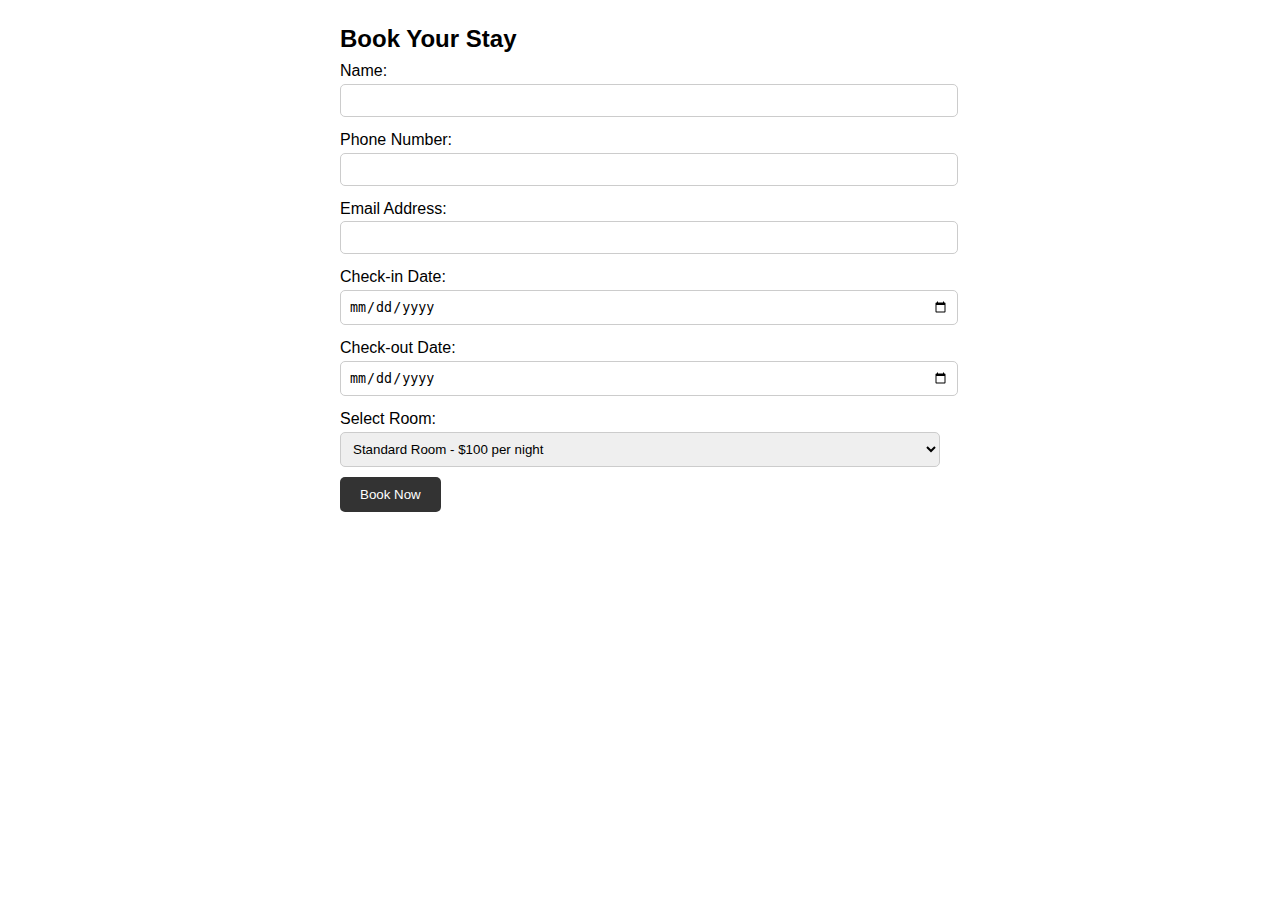
<file: index1.html>
<!DOCTYPE html>
<html lang="en">
<head>
  <meta charset="UTF-8">
  <meta name="viewport" content="width=device-width, initial-scale=1.0">
  <title>Booking Form - Flagstaff Motel</title>
  <link rel="stylesheet" href="style.css">
  <style>
    body {
      font-family: Arial, sans-serif;
    }

    .container {
      max-width: 600px;
      margin: 0 auto;
      padding: 20px;
    }

    form input[type="text"],
    form input[type="tel"],
    form input[type="email"],
    form input[type="date"],
    form select {
      width: 100%;
      padding: 8px;
      margin-bottom: 10px;
      border: 1px solid #ccc;
      border-radius: 5px;
    }

    form input[type="submit"] {
      background-color: #333;
      color: #fff;
      border: none;
      padding: 10px 20px;
      border-radius: 5px;
      cursor: pointer;
    }

    form input[type="submit"]:hover {
      background-color: #555;
    }
  </style>
</head>
<body>
  <div class="container">
    <h2>Book Your Stay</h2>
    <form action="order.php" method="post">
      <label for="name">Name:</label>
      <input type="text" id="name" name="name" required><br>
      <label for="phone">Phone Number:</label>
      <input type="tel" id="phone" name="phone" required><br>
      <label for="email">Email Address:</label>
      <input type="email" id="email" name="email" required><br>
      <label for="checkin">Check-in Date:</label>
      <input type="date" id="checkin" name="checkin" required><br>
      <label for="checkout">Check-out Date:</label>
      <input type="date" id="checkout" name="checkout" required><br>
      <label for="room">Select Room:</label>
      <select id="room" name="room" required>
        <option value="standard">Standard Room - $100 per night</option>
        <option value="suite">Suite - $150 per night</option>
      </select><br>
      <input type="submit" value="Book Now">
    </form>
  </div>
</body>
</html>
</file>
<file: style.css>
body, h1, h2, h3, p, ul, li {
    margin: 0;
    padding: 0;
  }
  
  body {
    font-family: Arial, sans-serif;
    line-height: 1.6;
  }
  
  header {
    background-color: #333;
    color: #fff;
    padding: 20px;
    text-align: center;
  }
  
  header h1 {
    font-size: 2rem;
  }
  
  nav ul {
    list-style-type: none;
  }
  
  nav ul li {
    display: inline;
    margin-right: 20px;
  }
  
  nav ul li a {
    color: #fff;
    text-decoration: none;
  }
  
  section {
    padding: 50px 0;
    text-align: center;
  }
  
  #hero {
    background-image: url('hero.jpg');
    background-size: cover;
    background-position: center;
    color: #fff;
  }
  
  .btn {
    display: inline-block;
    padding: 10px 20px;
    background-color: #333;
    color: #fff;
    text-decoration: none;
    border-radius: 5px;
  }
  
  .btn:hover {
    background-color: #555;
  }
  
  .room {
    margin-bottom: 40px;
  }
  
  .room img {
    width: 100%;
    max-width: 300px;
    border-radius: 5px;
  }

  footer {
    background-color: #f7e5b9;
    text-align: center;
    padding: 20px;
}


.btn {
    display: inline-block;
    padding: 10px 20px;
    background-color: #333;
    color: #fff;
    text-decoration: none;
    border-radius: 5px;
  }
  
  .btn:hover {
    background-color: #555;
  }
  
  
  #booking .btn {
    margin-top: 20px;
  }
  
  
  header {
    display: flex;
    justify-content: space-between;
    align-items: center;
    background-color: #333;
    color: #fff;
    padding: 20px;
  }
  
  header nav ul {
    list-style-type: none;
    margin: 0;
    padding: 0;
  }
  
  header nav ul li {
    display: inline;
    margin-right: 20px;
  }
  
  header nav ul li a {
    color: #fff;
    text-decoration: none;
  }
  
  #booking {
    display: none;
    background-color: #f9f9f9;
    padding: 20px;
    border-radius: 5px;
  }

  /* Styling for the form inputs and submit button */
  #booking form input[type="text"],
  #booking form input[type="tel"],
  #booking form input[type="email"],
  #booking form input[type="date"],
  #booking form select {
    width: 100%;
    padding: 8px;
    margin-bottom: 10px;
    border: 1px solid #ccc;
    border-radius: 5px;
  }

  #booking form input[type="submit"] {
    background-color: #333;
    color: #fff;
    border: none;
    padding: 10px 20px;
    border-radius: 5px;
    cursor: pointer;
  }

  #booking form input[type="submit"]:hover {
    background-color: #555;
  }
</file>
